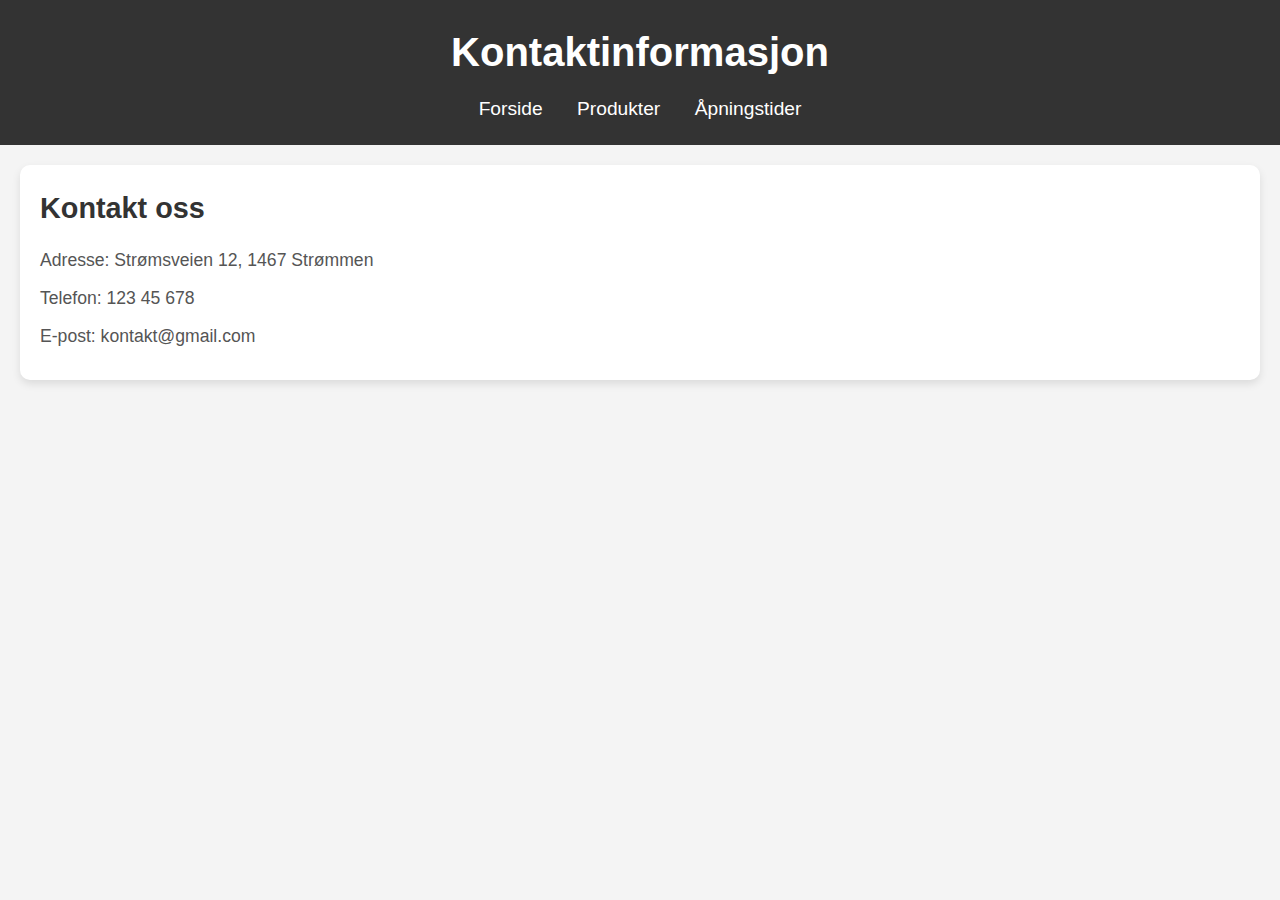
<file: kontaktinformasjon.html>
<!DOCTYPE html>
<html lang="no">
<head>
    <meta charset="UTF-8">
    <meta name="viewport" content="width=device-width, initial-scale=1.0">
    <title>Kontakt oss</title>
    <link rel="stylesheet" href="Style.css">
</head>
<body>
    <header>
        <h1>Kontaktinformasjon</h1>
        <nav>
            <ul class="nav-list">
                <li><a href="index.html">Forside</a></li>
                <li><a href="produktkategori.html">Produkter</a></li>
                <li><a href="kontaktinformasjon.html">Åpningstider</a></li>
            </ul>
        </nav>
    </header>
    <section>
        <h2>Kontakt oss</h2>
        <p>Adresse: Strømsveien 12, 1467 Strømmen</p>
        <p>Telefon: 123 45 678</p>
        <p>E-post: kontakt@gmail.com</p>
    </section>
</body>
</html>
</file>
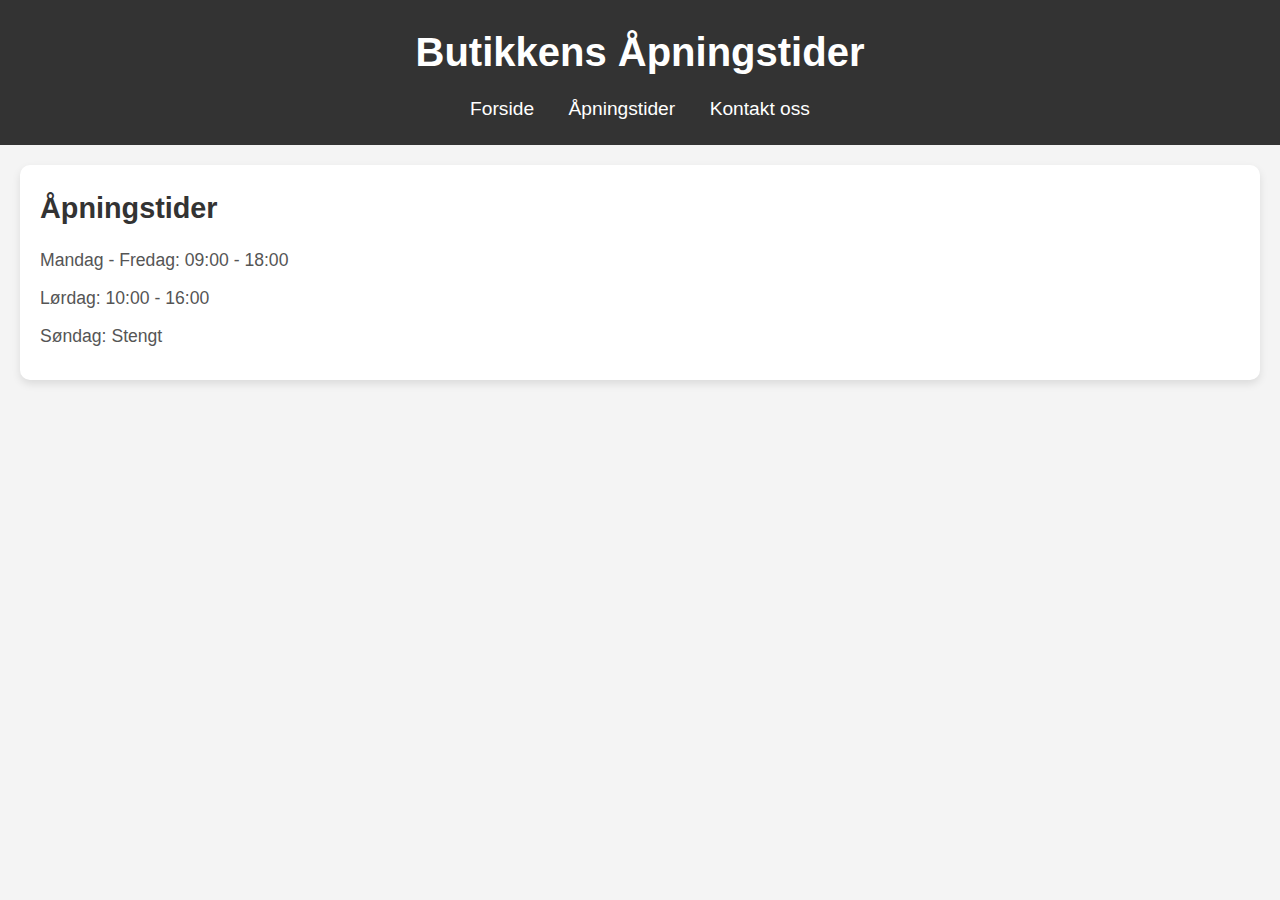
<file: åpningstider.html>
<!DOCTYPE html>
<html lang="no">
<head>
    <meta charset="UTF-8">
    <meta name="viewport" content="width=device-width, initial-scale=1.0">
    <title>Åpningstider</title>
    <link rel="stylesheet" href="Style.css">
</head>
<body>
    <header>
        <h1>Butikkens Åpningstider</h1>
        <nav>
            <ul class="nav-list">
                <li><a href="index.html">Forside</a></li>
                <li><a href="åpningstider.html">Åpningstider</a></li>
                <li><a href="kontaktinformasjon.html">Kontakt oss</a></li>
            </ul>
        </nav>
    </header>
    <section>
        <h2>Åpningstider</h2>
        <p>Mandag - Fredag: 09:00 - 18:00</p>
        <p>Lørdag: 10:00 - 16:00</p>
        <p>Søndag: Stengt</p>
    </section>
</body>
</html>
</file>
<file: Style.css>
* {
    margin: 0;
    padding: 0;
    box-sizing: border-box;
}

body {
    font-family: Arial, sans-serif;
    line-height: 1.6;
    background-color: #f4f4f4;
    color: #333;
}

header {
    background-color: #333;
    color: white;
    padding: 20px;
    text-align: center;
}

header h1 {
    margin: 0;
    font-size: 2.5em;
}

.nav-list {
    list-style: none;
    margin-top: 10px;
}

.nav-list li {
    display: inline-block;
    margin: 0 15px;
}

.nav-list a {
    color: white;
    text-decoration: none;
    font-size: 1.2em;
}

.nav-list a:hover {
    text-decoration: underline;
}

.hero {
    display: flex;
    justify-content: center;
    align-items: center;
    background-color: #fff;
    height: 300px;
    text-align: center;
    padding: 20px;
}

.hero img {
    max-width: 100%;
    height: auto;
    border-radius: 10px;
}

.hero p {
    font-size: 1.2em;
    color: #555;
    margin-top: 20px;
}

/* Produktboks styling */
.product-list {
    display: flex;
    justify-content: space-around;
    flex-wrap: wrap;
    padding: 20px;
    gap: 20px; /* Avstand mellom boksene */
}

.product {
    flex: 1 1 100px; 
    background-color: #fff;
    border: 2px solid #ddd;
    border-radius: 15px;
    box-shadow: 0 4px 8px rgba(0, 0, 0, 0.1);
    text-align: center;
    padding: 20px;
    transition: transform 0.3s ease, box-shadow 0.3s ease;
}

.product:hover {
    transform: translateY(-10px); 
    box-shadow: 0 8px 16px rgba(0, 0, 0, 0.2);
}

.product img {
    width: 100%;
    height: auto;
    max-height: 200px;
    object-fit: cover;
    border-radius: 10px;
}

.product h2 {
    font-size: 1.5em;
    margin: 15px 0 10px;
    color: #333;
}

.product p {
    font-size: 1em;
    color: #666;
}


.order {
    text-align: center;
    margin-top: 40px;
}

.order h2 {
    font-size: 1.5em;
}

.order form {
    display: inline-block;
    margin-top: 20px;
    text-align: left;
}

.order input, .order select, .order button {
    display: block;
    width: 100%;
    max-width: 300px;
    padding: 10px;
    margin-bottom: 10px;
    border-radius: 5px;
    border: 1px solid #ccc;
}

.order button {
    background-color: #28a745;
    color: white;
    border: none;
    cursor: pointer;
    transition: background-color 0.3s ease;
}

.order button:hover {
    background-color: #218838;
}


section {
    padding: 20px;
    margin: 20px;
    background-color: white;
    border-radius: 10px;
    box-shadow: 0 4px 8px rgba(0, 0, 0, 0.1);
}

h2 {
    font-size: 1.8em;
    margin-bottom: 15px;
    color: #333;
}

p {
    font-size: 1.1em;
    color: #555;
    margin-bottom: 10px;
}

iframe {
    width: 100%;
    height: 450px;
    border: none;
    border-radius: 10px;
    margin-top: 20px;
}

/* Footer */
footer {
    background-color: #333;
    color: white;
    text-align: center;
    padding: 15px;
    margin-top: 20px;
}

footer p {
    margin: 0;
    font-size: 1em;
}
</file>
